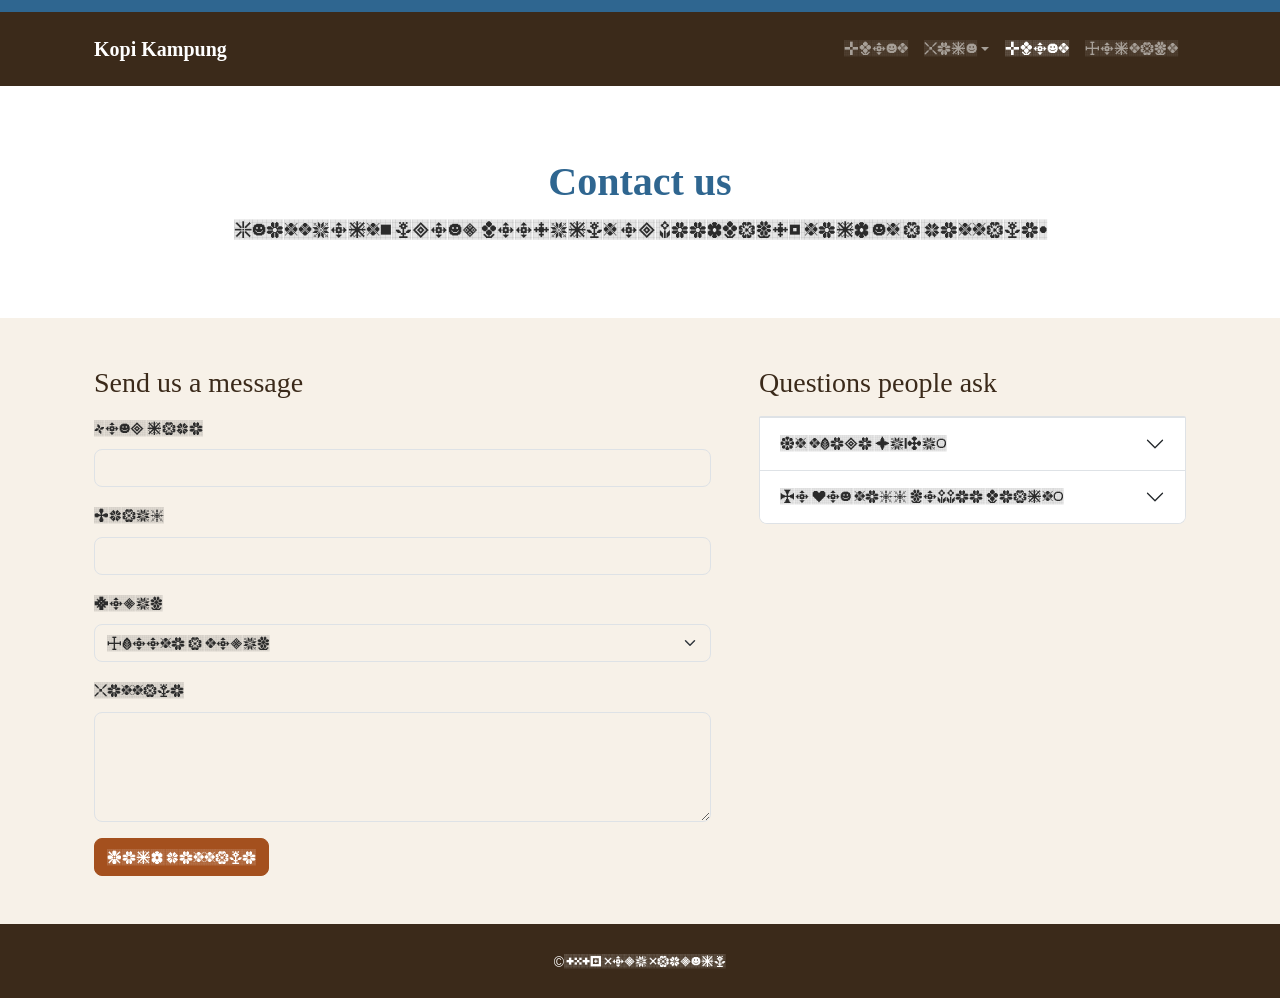
<file: contact.html>
<!DOCTYPE html>
<html lang="en">

<head>
  <meta charset="UTF-8">
  <meta name="viewport" content="width=device-width, initial-scale=1">
  <title>Kopi Kampung | Contact</title>
  <link rel="preconnect" href="https://fonts.googleapis.com">
  <link rel="preconnect" href="https://fonts.gstatic.com" crossorigin>
  <link
    href="https://fonts.googleapis.com/css2?family=Pacifico&family=Pangolin&family=Yarndings+20+Charted&display=swap"
    rel="stylesheet">
  <link href="css/bootstrap.min.css" rel="stylesheet">
  <link href="css/style.css" rel="stylesheet">



</head>

<body>

  <nav class="navbar navbar-expand-lg bg-dark sticky-top" data-bs-theme="dark">
    <div class="container">
      <a class="navbar-brand fw-bold" href="index.html">Kopi Kampung</a>
      <button class="navbar-toggler" type="button" data-bs-toggle="collapse" data-bs-target="#mainNav"
        aria-controls="mainNav" aria-expanded="false" aria-label="Toggle navigation">
        <span class="navbar-toggler-icon"></span>
      </button>
      <div class="collapse navbar-collapse" id="mainNav">
        <ul class="navbar-nav ms-auto mb-2 mb-lg-0">
          <li class="nav-item">
            <a class="nav-link " href="about.html">About</a>
          </li>
          <li class="nav-item dropdown">
            <a class="nav-link dropdown-toggle" href="#" role="button" data-bs-toggle="dropdown"
              aria-expanded="false">Menu</a>
            <ul class="dropdown-menu">
              <li><a class="dropdown-item" href="menu-drinks.html">Drinks</a></li>
              <li><a class="dropdown-item" href="menu-food.html">Food</a></li>
              <li><a class="dropdown-item" href="menu-cake.html">Cake</a></li>
            </ul>
          </li>
          <li class="nav-item">
            <a class="nav-link active" aria-current="page" href="about.html">About</a>
          </li>
          <li class="nav-item">
            <a class="nav-link" href="contact.html">Contact</a>
          </li>
        </ul>
      </div>
    </div>
  </nav>

  <header class="bg-body-tertiary py-5">
    <div class="container py-lg-4 text-center">
      <h1 class="display-6 fw-bold">Contact us</h1>
      <p class="lead mb-0">Questions, group bookings or feedback: send us a message.</p>
    </div>
  </header>

  <main class="container my-5">
    <div class="row g-4 g-lg-5">
      <!-- 3a. CONTACT FORM: checked by js/script.js -->
      <div class="col-12 col-lg-7">
        <h2 class="h3 mb-3">Send us a message</h2>
        <form id="contact-form">
          <div class="mb-3">
            <label for="name" class="form-label">Your name</label>
            <input type="text" class="form-control" id="name" required minlength="2">
            <div class="invalid-feedback">Please type your name.</div>
          </div>
          <div class="mb-3">
            <label for="email" class="form-label">Email</label>
            <input type="email" class="form-control" id="email" required>
            <div class="invalid-feedback">Please type an email like name@example.com.</div>
          </div>
          <div class="mb-3">
            <label for="topic" class="form-label">Topic</label>
            <select class="form-select" id="topic" required>
              <option value="">Choose a topic</option>
              <option>Group booking (6 or more)</option>
              <option>Feedback</option>
              <option>Something else</option>
            </select>
            <div class="invalid-feedback">Please choose a topic.</div>
          </div>
          <div class="mb-3">
            <label for="message" class="form-label">Message</label>
            <textarea class="form-control" id="message" rows="4" required minlength="10"></textarea>
            <div class="invalid-feedback">Please write at least 10 characters.</div>
          </div>
          <button type="submit" class="btn btn-primary" data-bs-toggle="tooltip" data-bs-title="We reply within 2 working days">Send message</button>
          <div id="form-thanks" class="alert alert-success d-none mt-3" role="alert">
            Thank you! We will reply within 2 working days.
          </div>
        </form>
      </div>
      <!-- 3b. FAQ: an accordion -->
      <div class="col-12 col-lg-5">

        <h2 class="h3 mb-3">Questions people ask</h2>
        <div class="accordion" id="faq">
          <div class="accordion-item">
          </div>
          <div class="accordion-item">
            <h3 class="accordion-header">
              <button class="accordion-button collapsed" type="button" data-bs-toggle="collapse" data-bs-target="#faq2"
                aria-expanded="false">
                Is there Wi-Fi?
              </button>
            </h3>
            <div id="faq2" class="accordion-collapse collapse">
              <div class="accordion-body">Yes, free Wi-Fi. Ask at the counter for the password.</div>
            </div>
          </div>
          <div class="accordion-item">
            <h3 class="accordion-header">
              <button class="accordion-button collapsed" type="button" data-bs-toggle="collapse" data-bs-target="#faq3"
                aria-expanded="false">
                Do you sell coffee beans?
              </button>
            </h3>
            <div id="faq3" class="accordion-collapse collapse">
              <div class="accordion-body">Yes, our charcoal-roasted beans come in 250 g bags.</div>
            </div>
          </div>
        </div>
      </div>
    </div>
  </main>


  <footer class="bg-dark text-white py-4">
    <div class="container text-center">
      <small>&copy; 2026 Kopi Kampung</small>
    </div>
  </footer>

  <script src="js/bootstrap.bundle.min.js"></script>
  <script src="js/script.js"></script>
</body>

</html>
</file>
<file: css/style.css>
/* Week 1: empty for now. Branding goes here in Week 4. */
:root {
--test-colour: #2F6690;
}
/* 1. MY BRAND: the values from my style tile */
:root {
--brand-espresso: #3B2A1A; /* navbar, footer, headings */
--brand-cream: #F7F1E8; /* page background */
--brand-charcoal: #2B2B2B; /* body text */
--brand-orange: #A4501E; /* buttons */
--font-heading: "Playfair Display", Georgia, serif;
--font-body: "Yarndings 20 Charted", Arial, sans-serif;
--brand-radius: 8px; /* rounded corners */
}
/* 2. BOOTSTRAP: use my brand */
:root {
--bs-body-bg: var(--brand-cream);
--bs-body-color: var(--brand-charcoal);
--bs-body-font-family: var(--font-body);
--bs-body-font-size: 1rem;
--bs-body-line-height: 1.6;
--bs-heading-color: var(--brand-espresso);
--bs-border-radius: var(--brand-radius);
--bs-border-radius: var(--brand-radius);
--bs-dark-rgb: 59, 42, 26;
--bs-light-rgb: 255, 255, 255;
--bs-tertiary-bg-rgb: 255, 255, 255;
--bs-success-rgb: 78, 125, 74;
--bs-link-color-rgb: 164, 80, 30;
--bs-link-hover-color-rgb: 59, 42, 26;
}

h1 {
color: var(--test-colour);
}
body {
border-top: 12px solid var(--test-colour);
}


.yarndings-20-charted-regular {
  font-family: "Yarndings 20 Charted", system-ui;
  font-weight: 400;
  font-style: normal;
}

/* 3. HEADINGS: my heading font */
h1, h2, .navbar-brand {
font-family: var(--font-heading);
}

/* 4. DARK PARTS (the navbar): the Menu dropdown too */
[data-bs-theme="dark"] {
--bs-body-bg: var(--brand-espresso);
}

/* 5. BUTTONS: my button colour */
.btn-primary {
--bs-btn-focus-shadow-rgb: 164, 80, 30;
--bs-btn-bg: var(--brand-orange);
--bs-btn-border-color: var(--brand-orange);
--bs-btn-hover-bg: var(--brand-espresso);
--bs-btn-hover-border-color: var(--brand-espresso);
--bs-btn-active-bg: var(--brand-espresso);
--bs-btn-active-border-color: var(--brand-espresso);
}

.btn-outline-primary {
--bs-btn-color: var(--brand-orange);
--bs-btn-border-color: var(--brand-orange);
--bs-btn-hover-bg: var(--brand-orange);
--bs-btn-hover-border-color: var(--brand-orange);
--bs-btn-active-bg: var(--brand-espresso);
--bs-btn-active-border-color: var(--brand-espresso);
}

/* 6. SPACING: my spacing */
.container {
--bs-gutter-x: 3rem; /* page sides: 24 px each */
}
.navbar {
--bs-navbar-padding-y: 1rem; /* navbar: 16 px top and bottom */
}

/* 7. CARDS AND PHOTOS: white cards, same-shape photos */
.card {
--bs-card-bg: white;
}
.card-img-top,
.carousel-item img {
aspect-ratio: 16 / 9;
object-fit: cover;
}

/* 8. TABS: my colours */
.nav-tabs {
--bs-nav-link-color: var(--brand-orange);
--bs-nav-link-hover-color: var(--brand-espresso);
}

/* 9. ACCORDION: my colours */
.accordion {
--bs-accordion-bg: white;
--bs-accordion-active-bg: white;
--bs-accordion-active-color: var(--brand-espresso);
}
</file>
